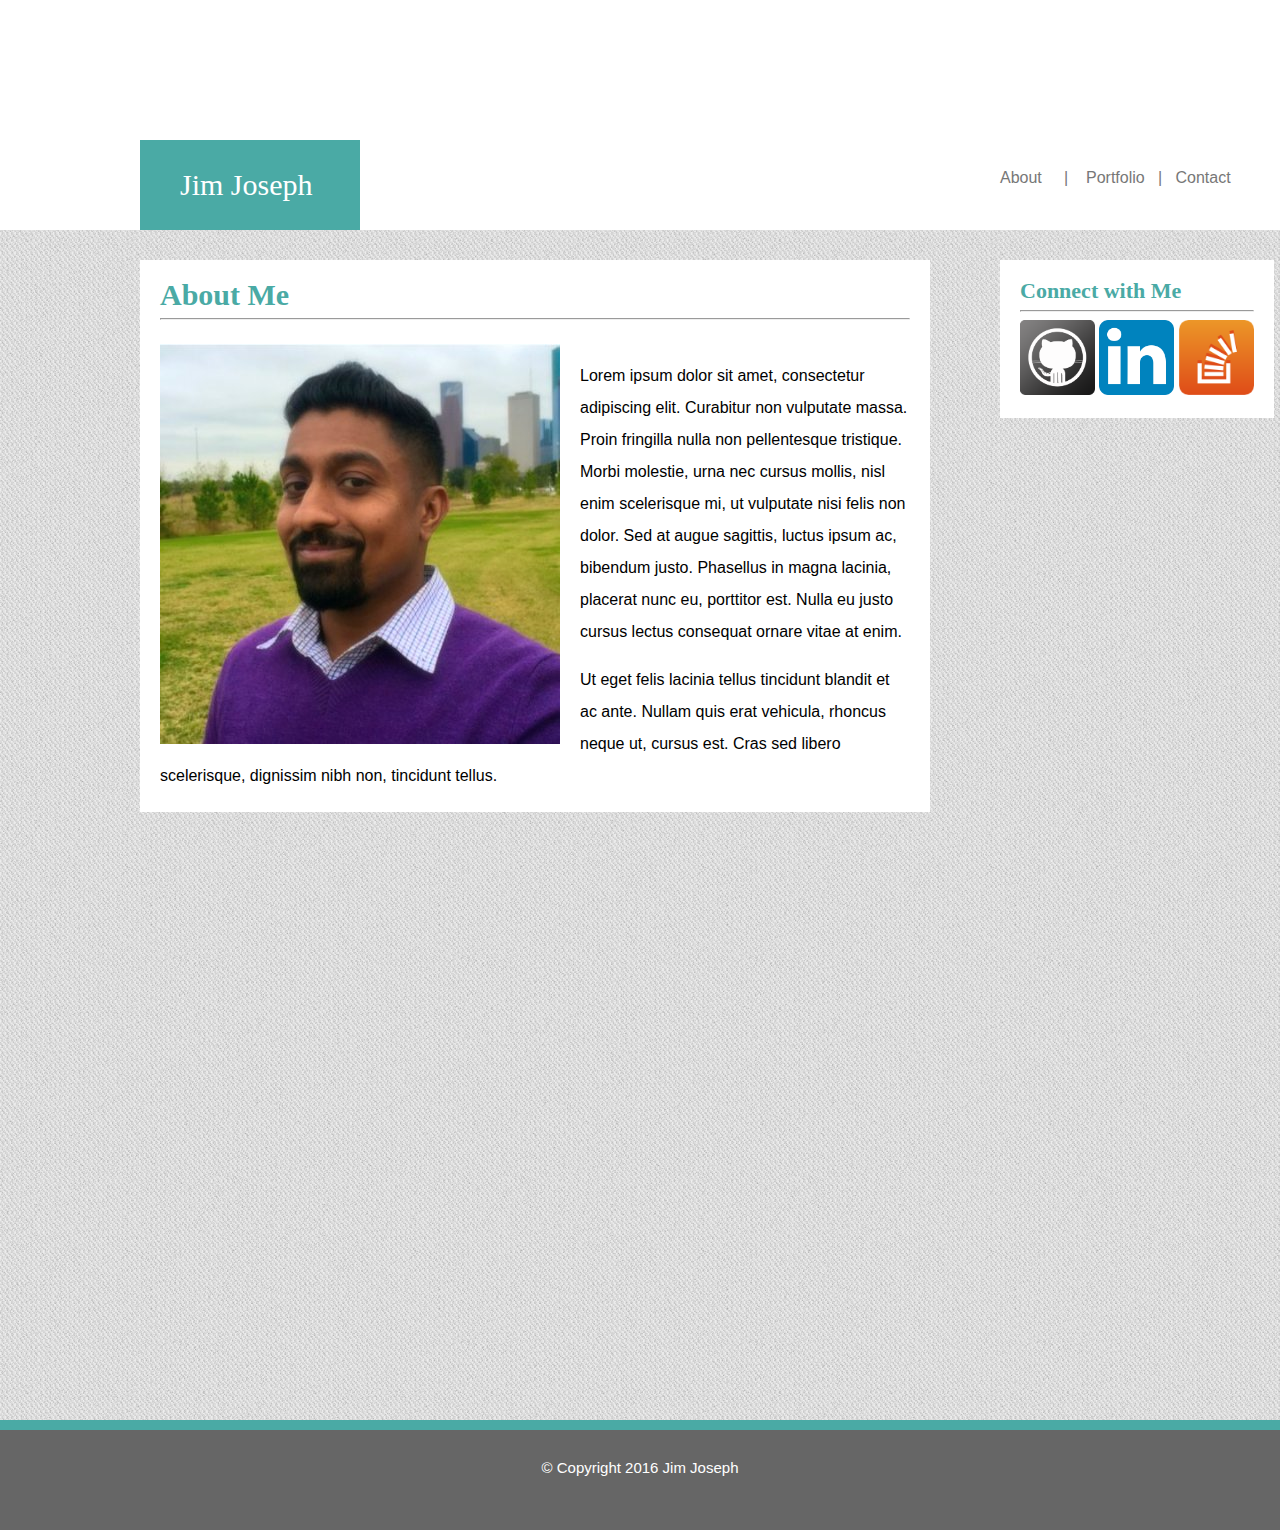
<file: index.html>
<!DOCTYPE html>
<html>

<head>
	<title>Jim Joseph</title>
	<meta name="viewport" content="width=device-width, initial-scale=1.0">
	<link rel="stylesheet" type="text/css" href="assets/css/reset.css">
	<link rel="stylesheet" type="text/css" href="assets/css/style.css">
</head>

<body style="background-color:#dddddd; background-image: url(assets/images/bkgd.png">

<!-- Top Header Area -->
	<header class="headerall">
		<section class="headername">
			<h1>Jim Joseph</h1>
		</section>

		<nav class="headerlinks">
			<a href="index.html">About  &nbsp;&nbsp;&nbsp;&nbsp;|&nbsp;&nbsp;&nbsp;</a>
			<a href="portfolio.html">Portfolio &nbsp;&nbsp;| &nbsp;</a>
			<a href="contact.html">Contact </a>
		</nav>
	</header>

<!-- About Me Area -->
	<div>
		<section class="aboutme">
			<h2>About Me</h2>
			<hr>
			<br>
			<img id="picme" src="assets/images/jimmy.jpg">
			<br>
			<p class="bodytxt">Lorem ipsum dolor sit amet, consectetur adipiscing elit. Curabitur non vulputate massa. Proin fringilla nulla non pellentesque tristique. Morbi molestie, urna nec cursus mollis, nisl enim scelerisque mi, ut vulputate nisi felis non dolor. Sed at augue sagittis, luctus ipsum ac, bibendum justo. Phasellus in magna lacinia, placerat nunc eu, porttitor est. Nulla eu justo cursus lectus consequat ornare vitae at enim. </p> 
			<br>
			<p class="bodytxt"> Ut eget felis lacinia tellus tincidunt blandit et ac ante. Nullam quis erat vehicula, rhoncus neque ut, cursus est. Cras sed libero scelerisque, dignissim nibh non, tincidunt tellus.</p>
		</section>
	</div>

<!-- Side Links Area -->
	<aside>
		<section class="sidelinks">
			<h3>Connect with Me</h3>
			<hr>
			<a href="https://github.com/jjoseph101"><img src="assets/images/Github-icon.png" width="75" height="75"></a>
			<a href="https://www.linkedin.com/in/jim-joseph-124a6129"><img src="assets/images/linkedin.png" width="75" height="75"></a>
			<a href="http://stackexchange.com/users/9293963/jimmyjay"><img src="assets/images/stackoverflow.png" width="75" height="75"></a>
		</section>
	</aside>

<!-- Footer Area -->
	<footer class="footerwrapper">
		<section class="footercopyright">
			<h6>&#169; Copyright 2016 Jim Joseph</h6><br>
		</section>

	</footer>
</body>

</html>
</file>
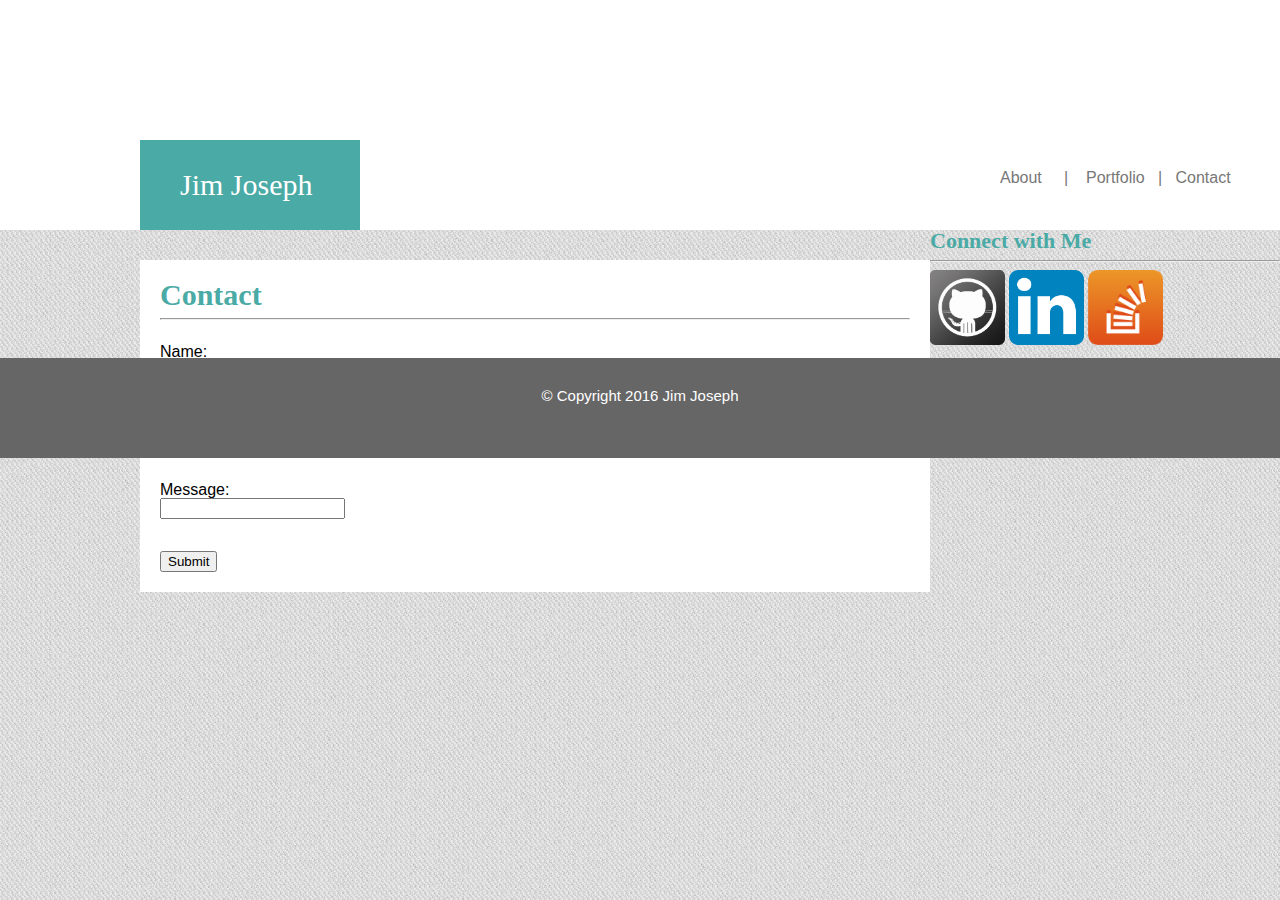
<file: contact.html>
<!DOCTYPE html>
<html>
	<head>
		<title>Contact</title>
		<meta name="viewport" content="width=device-width, initial-scale=1.0">
		<link rel="stylesheet" type="text/css" href="assets/css/reset.css">
		<link rel="stylesheet" type="text/css" href="assets/css/style.css">
	</head>

	<body style="background-color:#dddddd; background-image: url(assets/images/bkgd.png">

<!-- Top Header Area -->
		<header class="headerall">
			<section class="headername">
				<h1>Jim Joseph</h1>
			</section>

			<nav class="headerlinks">
				<a href="index.html">About  &nbsp;&nbsp;&nbsp;&nbsp;|&nbsp;&nbsp;&nbsp;</a>
				<a href="portfolio.html">Portfolio &nbsp;&nbsp;| &nbsp;</a>
				<a href="contact.html">Contact </a>
			</nav>
		</header>

<!-- Contact Info Area -->
		<div>
			<section class="contactme">
				<h2>Contact</h2>
				<hr>
				<br>
				<form action="mailto:jimmyj.inbox@gmail.com?Subject=Contact%20Message">
					Name:<br>
					<input type="text" name="Name"> <br><br><br>
					Email:<br>
					<input type="text" name="Email"> <br><br><br>
					Message:<br>
					<input type="text" name="Message"> <br><br><br>
					<input type="submit" name="Submit"> <br>
				</form>
		</div>

<!-- Side Links Area -->
		<aside>
			<section class="sidelinks2">
				<h3>Connect with Me</h3>
				<hr>
				<a href="https://github.com/jjoseph101"><img src="assets/images/Github-icon.png" width="75" height="75"></a>
				<a href="https://www.linkedin.com/in/jim-joseph-124a6129"><img src="assets/images/linkedin.png" width="75" height="75"></a>
				<a href="http://stackexchange.com/users/9293963/jimmyjay"><img src="assets/images/stackoverflow.png" width="75" height="75"></a>
			</section>
		</aside>

<!-- Footer Area -->
		<footer class="footerwrapper2">
			<section class="footercopyright">
				<h6>&#169; Copyright 2016 Jim Joseph</h6><br>
			</section>

		</footer>
	</body>
</html>
</file>
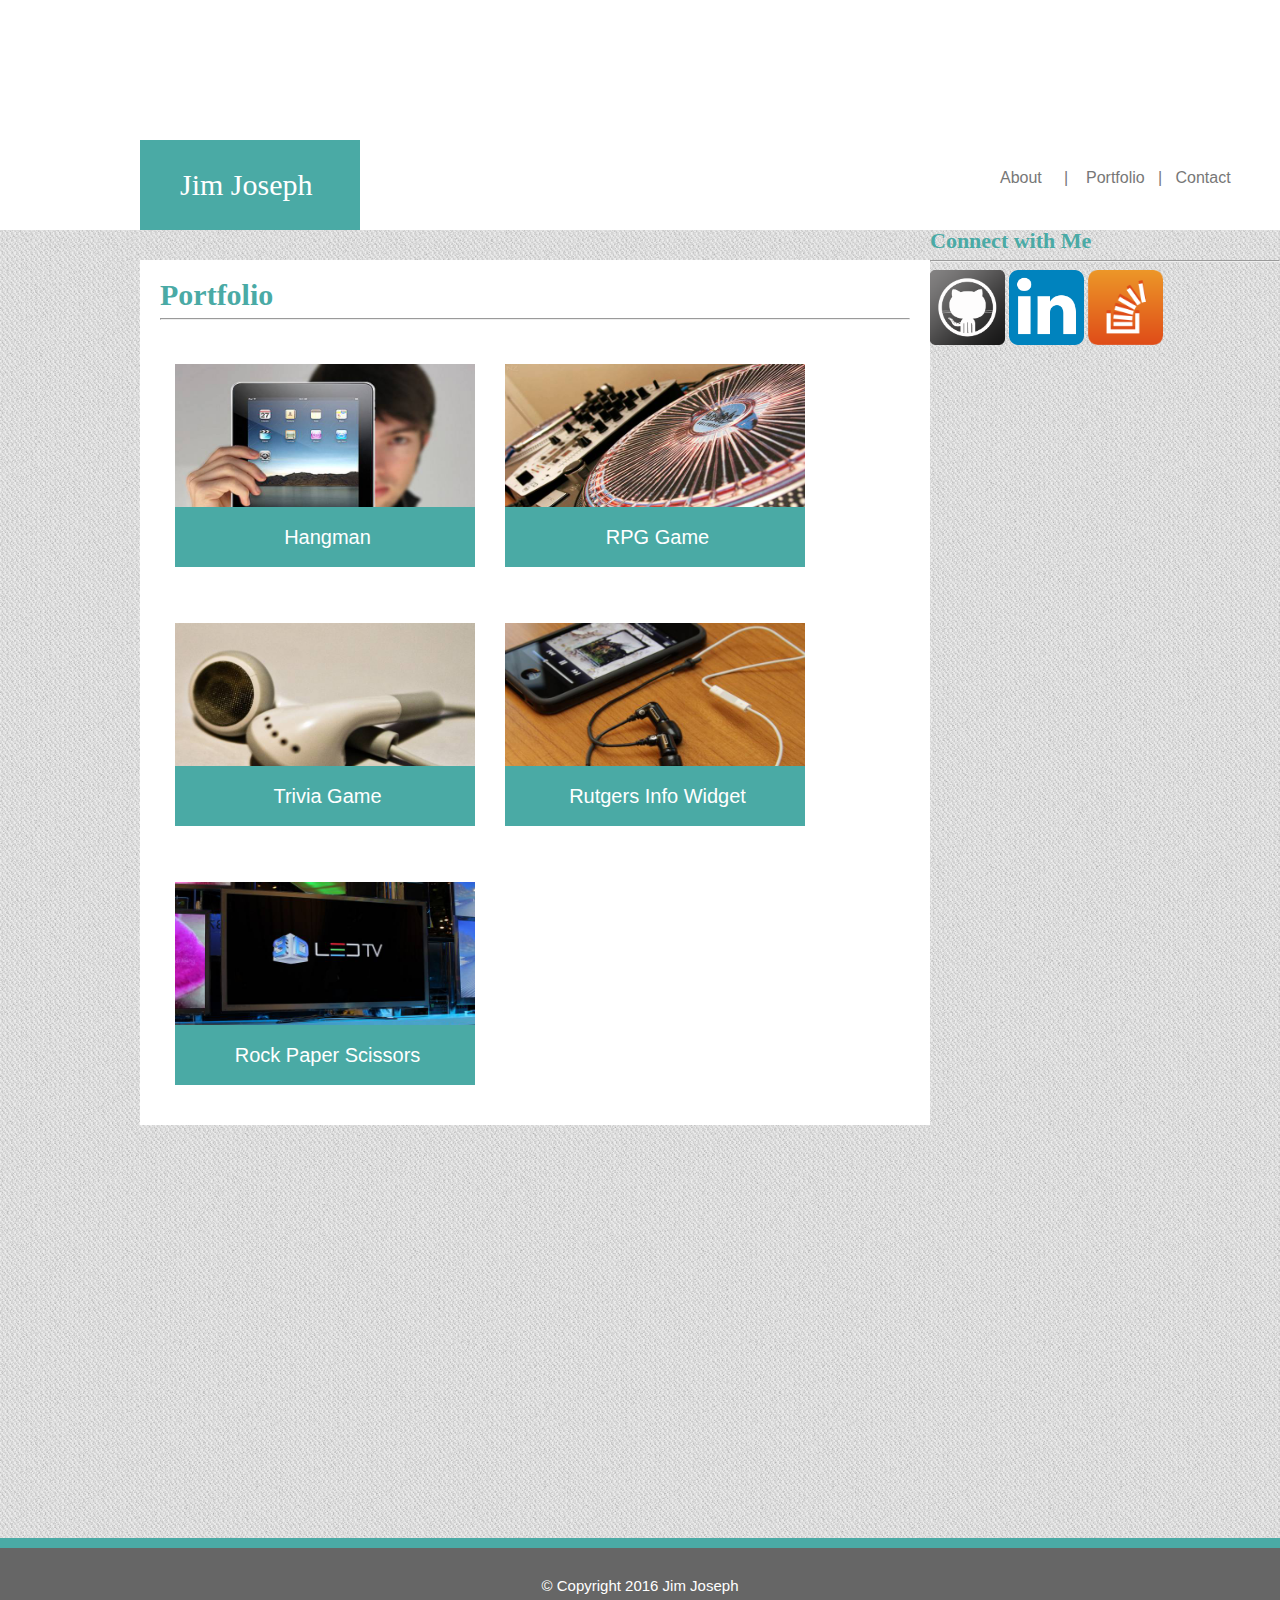
<file: portfolio.html>
<!DOCTYPE html>
<html>
	<head>
		<title>Portfolio</title>
		<meta name="viewport" content="width=device-width, initial-scale=1.0">
		<link rel="stylesheet" type="text/css" href="assets/css/reset.css">
		<link rel="stylesheet" type="text/css" href="assets/css/style.css">
	</head>

	<body style="background-color:#dddddd; background-image: url(assets/images/bkgd.png">

<!-- Top Header Area -->
		<header class="headerall">
			<section class="headername">
				<h1>Jim Joseph</h1>
			</section>

			<nav class="headerlinks">
				<a href="index.html">About  &nbsp;&nbsp;&nbsp;&nbsp;|&nbsp;&nbsp;&nbsp;</a>
				<a href="portfolio.html">Portfolio &nbsp;&nbsp;| &nbsp;</a>
				<a href="contact.html">Contact </a>
			</nav>
		</header>


<!-- Portfolio Area -->
		<div>
			<section class="portfolio">
				<h2>Portfolio</h2>
				<hr>
				<br>
				<div class="portpic">
					<a href="#"><img src="assets/images/ipad.jpg" width="300px" height="200px"></a>
					<h1 class="portfolio2">Hangman</h1>
				</div>
				<div class="portpic">
					<a href="#"><img id="portpic" src="assets/images/technics.jpg" width="300px" height="200px"></a>
					<h1 class="portfolio2">RPG Game</h1> <br>
				</div>
				<div class="portpic">
					<a href="#"><img id="portpic" src="assets/images/earbuds.jpg" width="300px" height="200px"></a>
					<h1 class="portfolio2">Trivia Game</h1>
				</div>
				<div class="portpic">
					<a href="#"><img id="portpic" src="assets/images/mp3.jpg" width="300px" height="200px"></a>
					<h1 class="portfolio2">Rutgers Info Widget</h1> <br>
				</div>
				<div class="portpic">
					<a href="#"><img id="portpic" src="assets/images/ledtv.jpg" width="300px" height="200px"></a>
					<h1 class="portfolio2">Rock Paper Scissors</h1>
				</div>





		</div>

<!-- Side Links Area -->
		<aside>
			<section class="sidelinks3">
				<h3>Connect with Me</h3>
				<hr>
				<a href="https://github.com/jjoseph101"><img src="assets/images/Github-icon.png" width="75" height="75"></a>
				<a href="https://www.linkedin.com/in/jim-joseph-124a6129"><img src="assets/images/linkedin.png" width="75" height="75"></a>
				<a href="http://stackexchange.com/users/9293963/jimmyjay"><img src="assets/images/stackoverflow.png" width="75" height="75"></a>
			</section>
		</aside>

<!-- Footer Area -->
		<footer>
		</footer>
		<footer class="footerwrapper">
			<section class="footercopyright">
				<h6>&#169; Copyright 2016 Jim Joseph</h6><br>
			</section>

		</footer>
	</body>
</html>
</file>
<file: assets/css/style.css>
/* GENERAL CSS */

h1 {
	color: white;
	font-family: 'George', Times, 'Times New Roman', serif;
	font-size: 30px;
}

h2 {
	color:#4aaaa5;
	font-family: 'George', Times, 'Times New Roman', serif;
	font-size: 30px;
	font-weight: bold;
}

h3 {
	color:#4aaaa5;
	font-family: 'George', Times, 'Times New Roman', serif;
	font-size: 22px;
	font-weight: bold;
}

a {
	text-decoration: none;
	color: #777777;
	font-family: 'Arial', 'Helvetica Neue', Helvetica, sans-serif;
}

p {
	
}

header {
	background-color: #ffffff;
}

.headername {
	float: left;
	position: absolute;
	background-color:#4aaaa5;
	width: 160px;
	padding-top: 30px;
	padding-right: 20px;
	padding-bottom: 30px;
	padding-left: 40px;
	margin: 140px;
	font-family: 'Arial', 'Helvetica Neue', Helvetica, sans-serif;

}

.headerlinks {
	position: absolute;
	margin-top: 170px;
	margin-left: 1000px;
	font-family: 'Arial', 'Helvetica Neue', Helvetica, sans-serif;
}

.portfolio {
	position: relative;
	float: left;
	width: 750px;
	margin-top: 30px;
	font-family: 'Arial', 'Helvetica Neue', Helvetica, sans-serif;
	margin-left: 140px;
	background-color: #ffffff;
	padding: 20px;	
}

.portfolio2 {
	position: relative;
	background-color:#4aaaa5;
	width: 225px;
	padding-top: 20px;
	padding-right: 35px;
	padding-bottom: 20px;
	padding-left: 40px;
	margin-top: -60px;
	font-family: 'Arial', 'Helvetica Neue', Helvetica, sans-serif;
	font-size: 20px;
	text-align: center;
}


.aboutme {
	position: relative;
	float: left;
	width: 750px;
	margin-top: 30px;
	font-family: 'Arial', 'Helvetica Neue', Helvetica, sans-serif;
	margin-left: 140px;
	background-color: #ffffff;
	padding: 20px;

}

.bodytxt {
	line-height: 200%;
}

.contactme {
	position: relative;
	float: left;
	width: 750px;
	margin-top: 30px;
	font-family: 'Arial', 'Helvetica Neue', Helvetica, sans-serif;
	margin-left: 140px;
	background-color: #ffffff;
	padding: 20px;
}

.headerall {
	background-color: #ffffff;
	height: 230px;
}

.sidelinks {
	position: absolute;
	font-family: 'Arial', 'Helvetica Neue', Helvetica, sans-serif;
	margin-top: 30px;
	margin-left: 1000px;
	background-color: #ffffff;
	padding: 20px;
}

.portpic {
	padding: 20px 15px 20px 15px;
	float: left;

}

#picme {
	float: left;
	padding-right: 20px;
}

#wrapper {
	background-color: blue;
}

.footercopyright {
	font-family: 'Arial', 'Helvetica Neue', Helvetica, sans-serif;
	background-color: #666666;
	height: 70px;
	padding-top: 30px;
	margin-top: 10px;
	width: 100%;
	position: absolute;
	text-align: center;
	color: white;
	font-size: 15px;
}

.footerwrapper {
	background-color:#4aaaa5;
	height: 10px;
	margin-top:1190px;
}

/* SPECIAL CSS FOR SCREEN SIZES 980-769*/
@media screen and (max-width: 980px) and (min-width: 769px) {
	.headername {
		float: left;
		position: absolute;
		background-color:#4aaaa5;
		width: 160px;
		padding-top: 30px;
		padding-right: 20px;
		padding-bottom: 30px;
		padding-left: 40px;
		margin: 140px;
		font-family: 'Arial', 'Helvetica Neue', Helvetica, sans-serif;

	}

	.headerlinks {
		position: absolute;
		margin-top: 170px;
		margin-left: 650px;
		font-family: 'Arial', 'Helvetica Neue', Helvetica, sans-serif;
	}

	.portfolio {
		position: relative;
		float: left;
		width: 450px;
		margin-top: 30px;
		font-family: 'Arial', 'Helvetica Neue', Helvetica, sans-serif;
		margin-left: 140px;
		background-color: #ffffff;
		padding: 20px;	
	}

	.portfolio2 {
		position: relative;
		background-color:#4aaaa5;
		width: 225px;
		padding-top: 20px;
		padding-right: 35px;
		padding-bottom: 20px;
		padding-left: 40px;
		margin-top: -60px;
		font-family: 'Arial', 'Helvetica Neue', Helvetica, sans-serif;
		font-size: 20px;
		text-align: center;
	}


	.aboutme {
		position: relative;
		float: left;
		width: 450px;
		margin-top: 30px;
		font-family: 'Arial', 'Helvetica Neue', Helvetica, sans-serif;
		margin-left: 140px;
		background-color: #ffffff;
		padding: 20px;

	}

	.bodytxt {
		line-height: 200%;
	}

	.contactme {
		position: relative;
		float: left;
		width: 450px;
		margin-top: 30px;
		font-family: 'Arial', 'Helvetica Neue', Helvetica, sans-serif;
		margin-left: 140px;
		background-color: #ffffff;
		padding: 20px;
	}

	.headerall {
		background-color: #ffffff;
		height: 230px;
	}

	.sidelinks {
		position: absolute;
		font-family: 'Arial', 'Helvetica Neue', Helvetica, sans-serif;
		margin-top: 30px;
		margin-left: 650px;
		background-color: #ffffff;
		padding: 20px;
	}

	.sidelinks2 {
		position: absolute;
		font-family: 'Arial', 'Helvetica Neue', Helvetica, sans-serif;
		margin-top: 30px;
		margin-left: 650px;
		background-color: #ffffff;
		padding: 20px;
	}

	.sidelinks3 {
		position: absolute;
		font-family: 'Arial', 'Helvetica Neue', Helvetica, sans-serif;
		margin-top: 30px;
		margin-left: 650px;
		background-color: #ffffff;
		padding: 20px;
	}

	.portpic {
		padding: 20px 15px 20px 15px;
		float: left;

	}

	#picme {

		padding-right: 20px;
	}
	.footercopyright {
		font-family: 'Arial', 'Helvetica Neue', Helvetica, sans-serif;
		background-color: #666666;
		height: 70px;
		padding-top: 30px;
		margin-top: 10px;
		width: 100%;
		position: absolute;
		text-align: center;
		color: white;
		font-size: 15px;
	}

	.footerwrapper {
		background-color:#4aaaa5;
		height: 10px;
		margin-top:1400px;
	}

	.footerwrapper2 {
		background-color:#4aaaa5;
		height: 10px;
		margin-top:1400px;
	}
}

/* SPECIAL CSS FOR SCREEN SIZES 768-641*/
@media screen and (max-width: 768px) and (min-width: 641px) {
	.headername {
		float: left;
		position: absolute;
		background-color:#4aaaa5;
		width: 160px;
		padding-top: 30px;
		padding-right: 20px;
		padding-bottom: 30px;
		padding-left: 40px;
		margin: 10px;
		margin-top: 145px;
		font-family: 'Arial', 'Helvetica Neue', Helvetica, sans-serif;

	}

	.headerlinks {
		position: absolute;
		margin-top: 170px;
		margin-left: 400px;
		font-family: 'Arial', 'Helvetica Neue', Helvetica, sans-serif;
	}

	.portfolio {
		position: relative;
		float: left;
		width: 750px;
		margin-top: 30px;
		font-family: 'Arial', 'Helvetica Neue', Helvetica, sans-serif;
		margin-left: 10px;
		background-color: #ffffff;
		padding: 20px;	
	}

	.portfolio2 {
		position: relative;
		background-color:#4aaaa5;
		width: 225px;
		padding-top: 20px;
		padding-right: 35px;
		padding-bottom: 20px;
		padding-left: 40px;
		margin-top: -60px;
		font-family: 'Arial', 'Helvetica Neue', Helvetica, sans-serif;
		font-size: 20px;
		text-align: center;
	}


	.aboutme {
		position: relative;
		float: left;
		width: 700px;
		margin-top: 30px;
		font-family: 'Arial', 'Helvetica Neue', Helvetica, sans-serif;
		margin-left: 10px;
		background-color: #ffffff;
		padding: 20px;

	}

	.bodytxt {
		line-height: 200%;
	}

	.contactme {
		position: relative;
		width: 700px;
		margin-top: 30px;
		font-family: 'Arial', 'Helvetica Neue', Helvetica, sans-serif;
		margin-left: 10px;
		background-color: #ffffff;
		padding: 20px;
	}

	.headerall {
		background-color: #ffffff;
		height: 230px;
	}

	.sidelinks {
		position: absolute;
		font-family: 'Arial', 'Helvetica Neue', Helvetica, sans-serif;
		margin-top: 900px;
		margin-left: 10px;
		background-color: #ffffff;
		padding: 20px;
		width: 700px;
	}

	.sidelinks2 {
		position: absolute;
		font-family: 'Arial', 'Helvetica Neue', Helvetica, sans-serif;
		margin-top: 500px;
		margin-left: 10px;
		background-color: #ffffff;
		padding: 20px;
		width: 700px;
	}

	.sidelinks3 {
		position: absolute;
		font-family: 'Arial', 'Helvetica Neue', Helvetica, sans-serif;
		margin-top: 940px;
		margin-left: 10px;
		background-color: #ffffff;
		padding: 20px;
		width: 700px;
	}

	.portpic {
		padding: 20px 15px 20px 15px;
		float: left;

	}

	#picme {
		float: left;
		padding-right: 20px;
	}
	.footercopyright {
		font-family: 'Arial', 'Helvetica Neue', Helvetica, sans-serif;
		background-color: #666666;
		height: 70px;
		padding-top: 30px;
		margin-top: 10px;
		width: 100%;
		position: absolute;
		text-align: center;
		color: white;
		font-size: 15px;
	}

	.footerwrapper {
		background-color:#4aaaa5;
		height: 10px;
		margin-top:1190px;
	}

	.footerwrapper2 {
		background-color:#4aaaa5;
		height: 10px;
		margin-top:1190px;
	}	
}

/* SPECIAL CSS FOR SCREEN SIZES 640 AND BELOW*/
@media screen and (max-width: 640px) {
	.headername {
		background-color:#4aaaa5;
		width: 100%;
		height: 45px;
		padding-top: 10px;
		padding-right: 0px;
		padding-bottom: 0px;
		padding-left: 0px;
		margin-left: 0px;
		font-family: 'Arial', 'Helvetica Neue', Helvetica, sans-serif;
		text-align: center;

	}

	.headerlinks {
		position: absolute;
		margin-top: 200px;
		margin-left: 200px;
		font-family: 'Arial', 'Helvetica Neue', Helvetica, sans-serif;
	}

	.portfolio {
		position: relative;
		float: left;
		width: 100%;
		margin-top: 30px;
		font-family: 'Arial', 'Helvetica Neue', Helvetica, sans-serif;
		margin-left: 10px;
		background-color: #ffffff;
		padding: 20px;
		text-align: center;	
	}

	.portfolio2 {
		position: relative;
		background-color:#4aaaa5;
		width: 225px;
		padding-top: 20px;
		padding-right: 35px;
		padding-bottom: 20px;
		padding-left: 40px;

		margin-top: -60px;
		font-family: 'Arial', 'Helvetica Neue', Helvetica, sans-serif;
		font-size: 20px;
		text-align: center;
	}


	.aboutme {
		position: relative;
		float: left;
		width: 550px;
		margin-top: 30px;
		font-family: 'Arial', 'Helvetica Neue', Helvetica, sans-serif;
		margin-left: 25px;
		background-color: #ffffff;
		padding: 20px;

	}

	.bodytxt {
		line-height: 200%;
	}

	.contactme {
		position: relative;
		float: left;
		width: 750px;
		margin-top: 30px;
		font-family: 'Arial', 'Helvetica Neue', Helvetica, sans-serif;
		margin-left: 10px;
		background-color: #ffffff;
		padding: 20px;
	}

	.headerall {
		background-color: #ffffff;
		margin-left: 10px;
	}

	.sidelinks {
		position: absolute;
		font-family: 'Arial', 'Helvetica Neue', Helvetica, sans-serif;
		margin-top: 1200px;
		margin-left: 10px;
		background-color: #ffffff;
		padding: 20px;
		width: 700px;
	}

	.sidelinks2 {
		position: absolute;
		font-family: 'Arial', 'Helvetica Neue', Helvetica, sans-serif;
		margin-top: 500px;
		margin-left: 10px;
		background-color: #ffffff;
		padding: 20px;
		width: 700px;
	}

	.sidelinks3 {
		position: absolute;
		font-family: 'Arial', 'Helvetica Neue', Helvetica, sans-serif;
		margin-top: 1450px;
		margin-left: 10px;
		background-color: #ffffff;
		padding: 20px;
		width: 700px;
	}

	.portpic {
		padding: 20px 15px 20px 15px;
		float: left;

	}

	#picme {
		float: left;
		padding-right: 20px;
		width: 550px;
	}
	.footercopyright {
		font-family: 'Arial', 'Helvetica Neue', Helvetica, sans-serif;
		background-color: #666666;
		height: 70px;
		padding-top: 30px;
		margin-top: 10px;
		width: 100%;
		position: absolute;
		text-align: center;
		color: white;
		font-size: 15px;
	}

	.footerwrapper {
		background-color:#4aaaa5;
		height: 10px;
		margin-top:1650px;
	}

	.footerwrapper2 {
		background-color:#4aaaa5;
		height: 10px;
		margin-top:1450px;
	}
}
</file>
